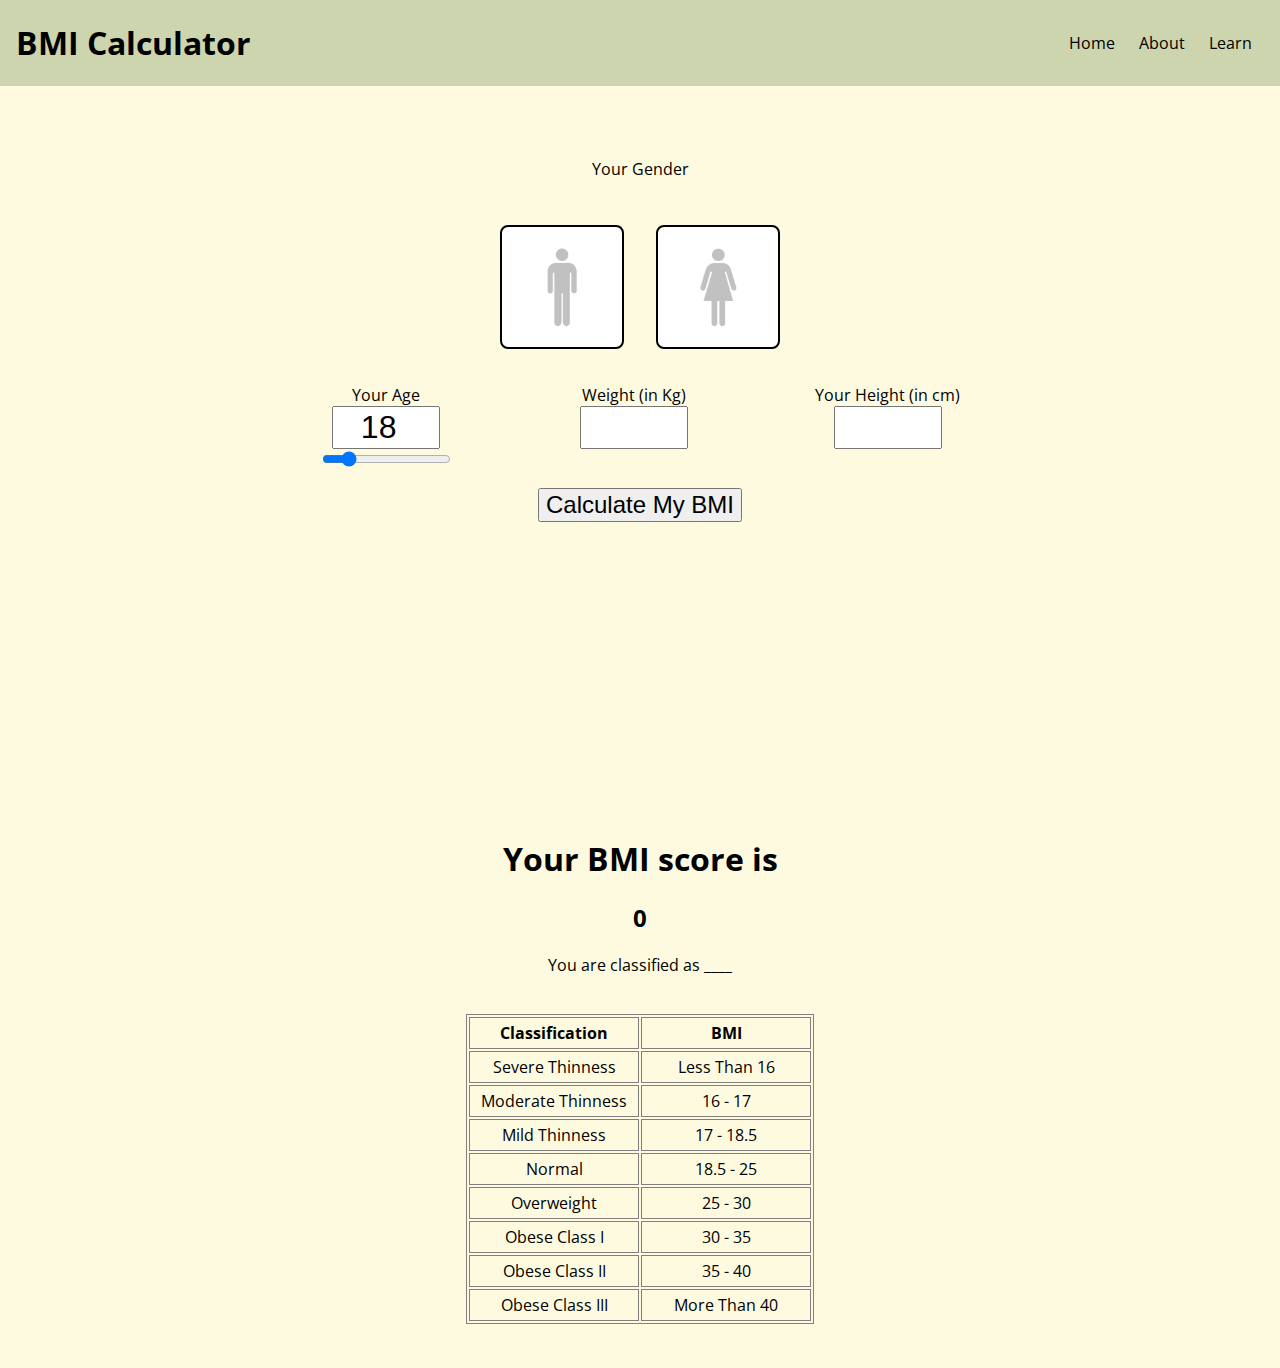
<file: index.html>
<!DOCTYPE html>
<html lang="en">
  <head>
    <meta charset="UTF-8" />
    <meta http-equiv="X-UA-Compatible" content="IE=edge" />
    <meta name="viewport" content="width=device-width, initial-scale=1.0" />
    <title>BMI Calculator</title>
    <link rel="stylesheet" href="index.css" />
    <link rel="preconnect" href="https://fonts.googleapis.com" />
    <link rel="preconnect" href="https://fonts.gstatic.com" crossorigin />
    <link
      href="https://fonts.googleapis.com/css2?family=Open+Sans:ital,wght@0,300;0,400;0,500;0,600;0,700;0,800;1,300;1,400;1,500;1,600;1,700;1,800&display=swap"
      rel="stylesheet"
    />
  </head>
  <body>
    <nav>
      <h1>BMI Calculator</h1>
      <div>
        <a class="navLink" href="/">Home</a>
        <a class="navLink" href="/about">About</a>
        <a class="navLink" href="/learn">Learn</a>
      </div>
    </nav>
    <form id="this-form" novalidate>
      <label for="gender" class="form-label" style="margin-top: 8vh"
        >Your Gender</label
      >
      <p class="gender-error-msg" id="gender-error-msg" style="margin-top: 4px">
        Please select one of below
      </p>
      <div class="divider gender-radiogroup">
        <label for="male" class="gender-radio">
          <input type="radio" id="male" name="gender" value="male" required/>
          <img src="assets/male-gray.png" alt="male" />
        </label>

        <label for="female" class="gender-radio">
          <input type="radio" id="female" name="gender" value="female" />
          <img src="assets/female-gray.png" alt="female" />
        </label>
      </div>

      <div style="width: 100%; display: flex; justify-content: center">
        <div class="divider inputs">
          <div>
            <label for="age" class="form-label">Your Age</label>
            <input
              type="number"
              id="age-input"
              name="age"
              min="1"
              max="100"
            /><br />
            <input type="range" id="age-slider" name="age" min="1" max="100" />
          </div>

          <div>
            <label for="weight" class="form-label">Weight (in Kg)</label>
            <input type="number" id="weight" name="weight" min="1" required />
          </div>

          <div>
            <label for="height" class="form-label">Your Height (in cm)</label>
            <input type="number" id="height" name="height" min="1" required />
          </div>
        </div>
      </div>

      <button type="submit">Calculate My BMI</button>
    </form>

    <section id="BMI-result" style="margin-top: 35vh">
      <h1>Your BMI score is</h1>
      <h2 id="BMI-score">0</h2>
      <p id="BMI-category">You are classified as ____</p>
      <br />

      <table>
        <thead>
          <tr>
            <th>Classification</th>
            <th>BMI</th>
          </tr>
        </thead>
        <tbody>
          <tr>
            <td>Severe Thinness</td>
            <td>Less Than 16</td>
          </tr>
          <tr>
            <td>Moderate Thinness</td>
            <td>16 - 17</td>
          </tr>
          <tr>
            <td>Mild Thinness</td>
            <td>17 - 18.5</td>
          </tr>
          <tr>
            <td>Normal</td>
            <td>18.5 - 25</td>
          </tr>
          <tr>
            <td>Overweight</td>
            <td>25 - 30</td>
          </tr>
          <tr>
            <td>Obese Class I</td>
            <td>30 - 35</td>
          </tr>
          <tr>
            <td>Obese Class II</td>
            <td>35 - 40</td>
          </tr>
          <tr>
            <td>Obese Class III</td>
            <td>More Than 40</td>
          </tr>
        </tbody>
      </table>
    </section>
    <br/><br/>
    <script src="index.js"></script>
  </body>
</html>
</file>
<file: index.css>
body{
  background-color: #FEFAE0;
  font-family: 'Open Sans', sans-serif;
  text-align: center;
  margin: 0;
  width: 100%;
}

nav{
  background-color: #CCD5AE;
  display: flex;
  justify-content: space-between;
  align-items: center;
  padding-inline: 16px;
  position: sticky;
  top: 0;
}

nav div{
  display: flex;
  flex-direction: row;
}

.navLink{
  color: black;
  text-decoration: none;
  margin-inline: 12px;
}

h1{
  text-align: center;
}

.form-label{
  display: block;
  margin-top: 16px;
}

.divider{
  width: 100%;
  display: flex;
  flex-direction: row;
  justify-content: center;
}

.gender-error-msg{
  color: red;
  visibility: hidden;
}

.gender-error-msg.error{
  visibility: visible;
}

.gender-radio input[type="radio"]{
  visibility: hidden;
  display: none;
}

.gender-radiogroup{
  height: 130px;
  margin-block: 16px;
  align-items: center;
}

.gender-radio{
  background-color: white;
  height: 120px;
  width: 120px;
  display: flex;
  justify-content: center;
  align-items: center;
  margin-inline: 16px;
  border: 2px solid black;
  border-radius: 8px;
}

.gender-radio.hoverselect{
  transition: border ease-in-out 0.15s;
  border: 4px solid #CCD5AE;
}

.gender-radio img{
  height: 80px;
}

input[type="number"]{
  font-size: xx-large;
  text-align: center;
  width: 100px;
}

.inputs{
  justify-content: space-around;
  width: 60%;
  margin-bottom: 16px;
}

button{
  font-size: x-large;
  text-align: center;
}

table{
  border: 1px solid gray;
  margin-left: auto;
  margin-right: auto;
}

th, td{
  border: 1px solid gray;
  padding: 4px;
  min-width: 160px;
}
</file>
